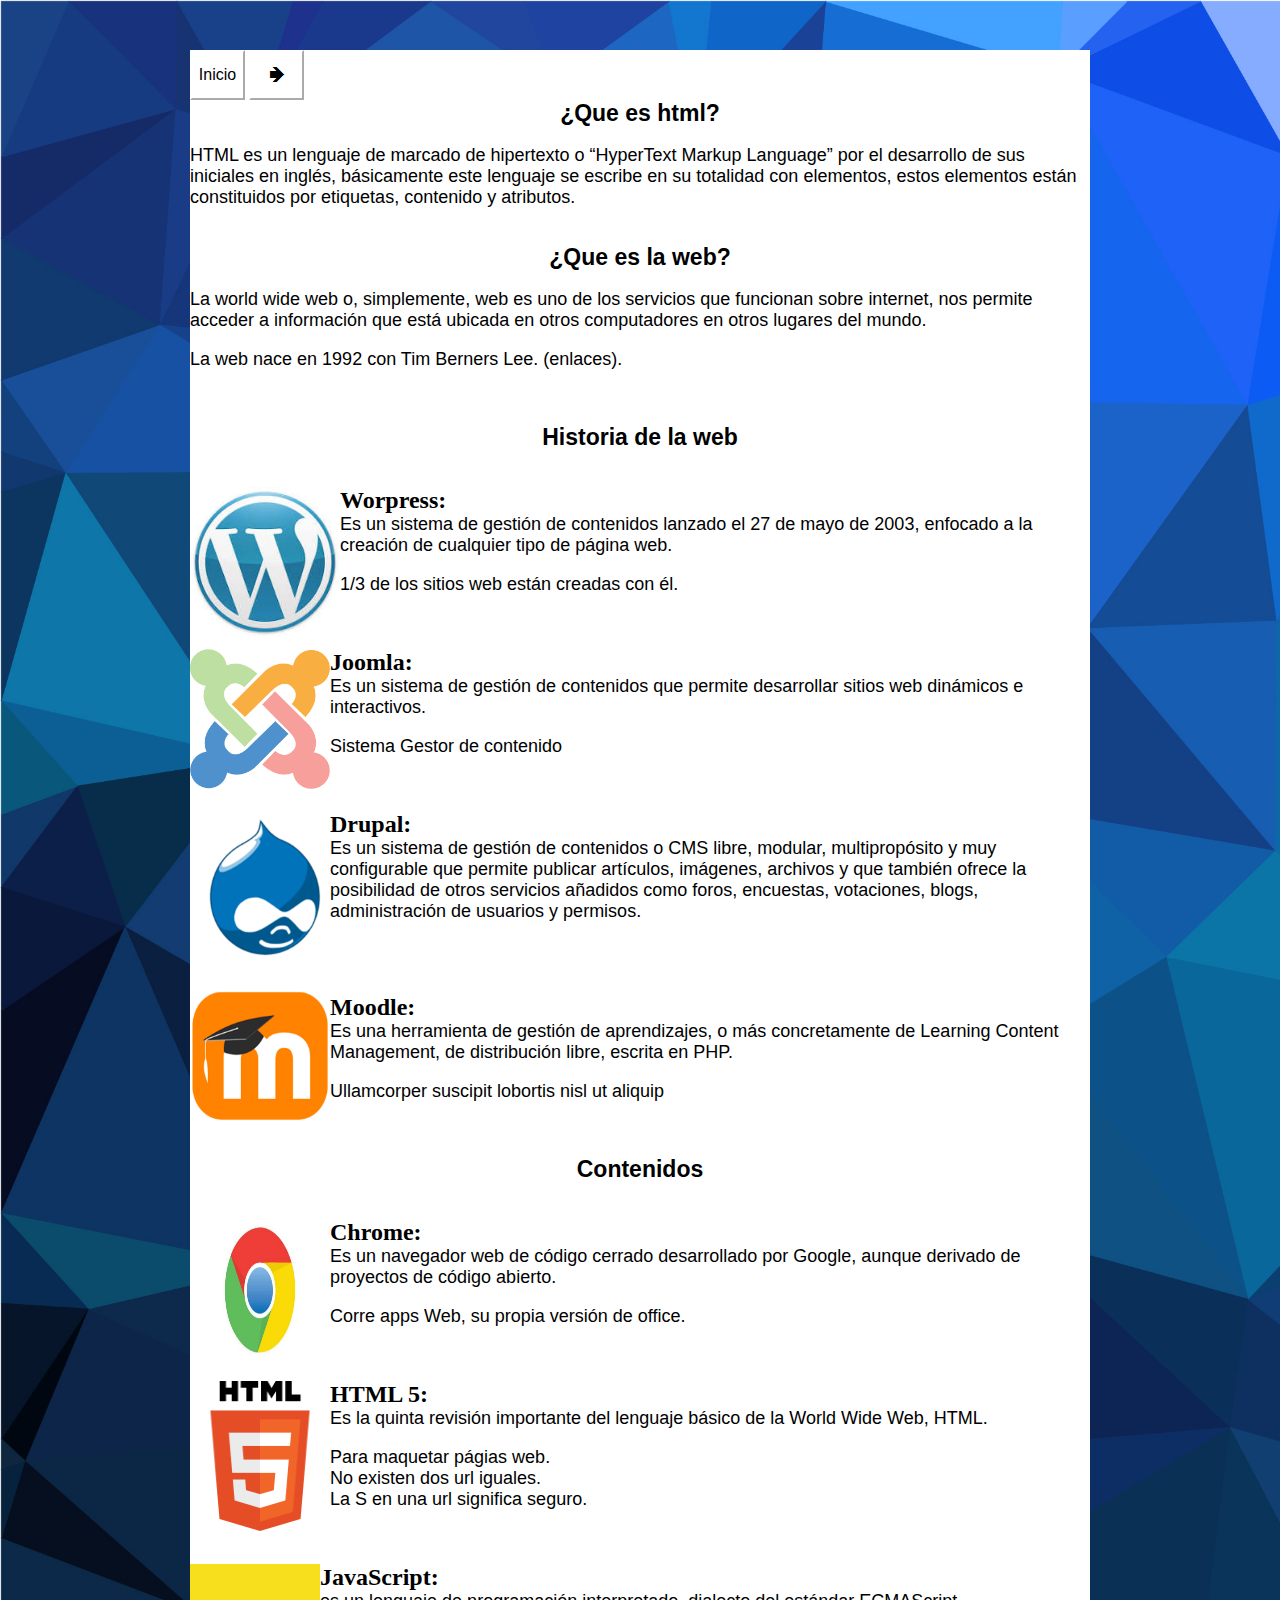
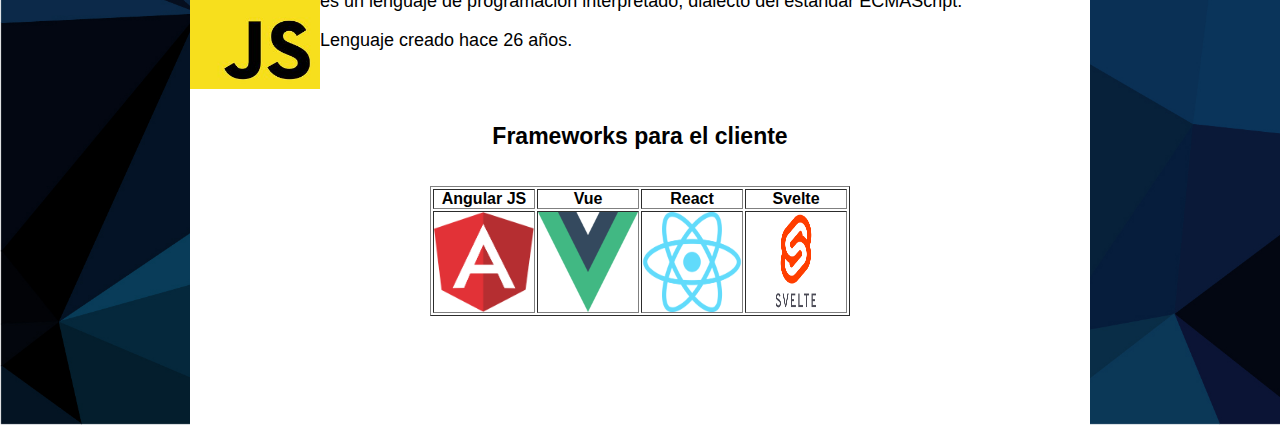
<file: sesion1.html>
<!DOCTYPE html>
<html lang="es">
<head>
    <meta charset="UTF-8">
    <meta http-equiv="X-UA-Compatible" content="IE=edge">
    <meta name="viewport" content="width=device-width, initial-scale=1.0">
    <title>Sesion 1</title>
    <link rel="stylesheet" href="estiloss.css">
</head>
<body>

    <div id="general">

        <div id="titulo">
            <a href="index.html"><button>Inicio</button></a>
            <a href="sesion2.html"><button>🢂</button></a>


            <h1>¿Que es html?</h1>
            <br>
            <p>HTML es un lenguaje de marcado de hipertexto o “HyperText Markup Language” por el desarrollo de sus iniciales en inglés, básicamente
                 este lenguaje se escribe en su totalidad con elementos, estos elementos están constituidos por etiquetas, contenido y atributos.</p>
                 <br>
                 <br>
            <h1>¿Que es la web?</h1>
            <br>     
            <p>La world wide web o, simplemente, web es uno de los servicios que funcionan sobre internet,
                 nos permite acceder a información que está ubicada en otros computadores en otros lugares del mundo.</p>
                 <br>
            <p>La web nace en 1992 con Tim Berners Lee. (enlaces).</p>
            <br>
            <br>
            <br>
            <h1>Historia de la web</h1>
            <br>
            <br>
            <img src="assets/Worpress.jpg" width="150" height="150" alt="Worpress">
            <h2>Worpress:</h2>
            <p>Es un sistema de gestión de contenidos lanzado el 27 de mayo de 2003, enfocado a la creación de cualquier tipo de página web.</p>
            <br>
            <p>1/3 de los sitios web están creadas con él.</p>
            <br>
            <br>
            <br>
            <img src="assets/Joomla.gif" width="140" height="140" alt="Joomla">
            <h2>Joomla:</h2>
            <p>Es un sistema de gestión de contenidos que permite desarrollar sitios web dinámicos e interactivos.</p>
            <br>
            <p>Sistema Gestor de contenido</p>
            <br>
            <br>
            <br>
            <img src="assets/Drupal.gif" width="140" height="150" alt="Drupal">
            <h2>Drupal:</h2>
            <p>Es un sistema de gestión de contenidos o CMS libre, modular, multipropósito y muy configurable que permite publicar artículos, imágenes,
            archivos y que también ofrece la posibilidad de otros servicios añadidos como foros, encuestas, votaciones, blogs, administración de usuarios y permisos.</p>
            <br>
            <br>
            <br>
            <img src="assets/Moodle.png" width="140" height="160" alt="Moodle">
            <br>
            <h2>Moodle:</h2>
            <p>Es una herramienta de gestión de aprendizajes, o más concretamente de Learning Content Management, de distribución libre, escrita en PHP.</p>
            <br>
            <p>Ullamcorper suscipit lobortis nisl ut aliquip</p>
            <br>
            <br>
            <br>
            <h1>Contenidos</h1>
            <br>
            <br>
            <img src="assets/Chrome.jpeg" width="140" height="140" alt="Chrome">
            <h2>Chrome:</h2>
            <p>Es un navegador web de código cerrado​​ desarrollado por Google, aunque derivado de proyectos de código abierto.​​​ </p>
            <br>
            <p>Corre apps Web, su propia versión de office.</p>
            <br>
            <br>
            <br>
            <img src="assets/HTML 5.png" width="140" height="150" alt="html 5">
            <h2>HTML 5:</h2>
            <p>Es la quinta revisión importante del lenguaje básico de la World Wide Web, HTML.</p>
            <br>
            <p>Para maquetar págias web.</p>
            <p>No existen dos url iguales.</p>
            <p>La S en una url significa seguro.</p>
            <br>
            <br>
            <br>
            <img src="assets/JavaScript.jpg" width="130" height="125" alt="JavaScript">
            <h2>JavaScript:</h2>
            <p>es un lenguaje de programación interpretado, dialecto del estándar ECMAScript.</p>
            <br>
            <p>Lenguaje creado hace 26 años.</p>
            <br>
            <br>
            <br>
            <br>
            <center><h1>Frameworks para el cliente</h1></center>
            <br>
            <br>
            <center><table border="1">
            <tr>
                <th>Angular JS</th>
                <th>Vue</th>
                <th>React</th>
                <th>Svelte</th>
            </tr>
                <tr>
                    <td><img src="assets/Angular JS.png" width="100" height="100" alt="Angular JS"></td>
                    <td><img src="assets/Vue.png" width="100" height="100" alt="Vue"></td>
                    <td><img src="assets/React.jpeg" width="100" height="100" alt="React"></td>
                    <td><img src="assets/svelte.png" width="100" height="100" alt="Svelte"></td>
                </tr>
            </table></center>


        </div>

    </div>

</body>
</html>
</file>
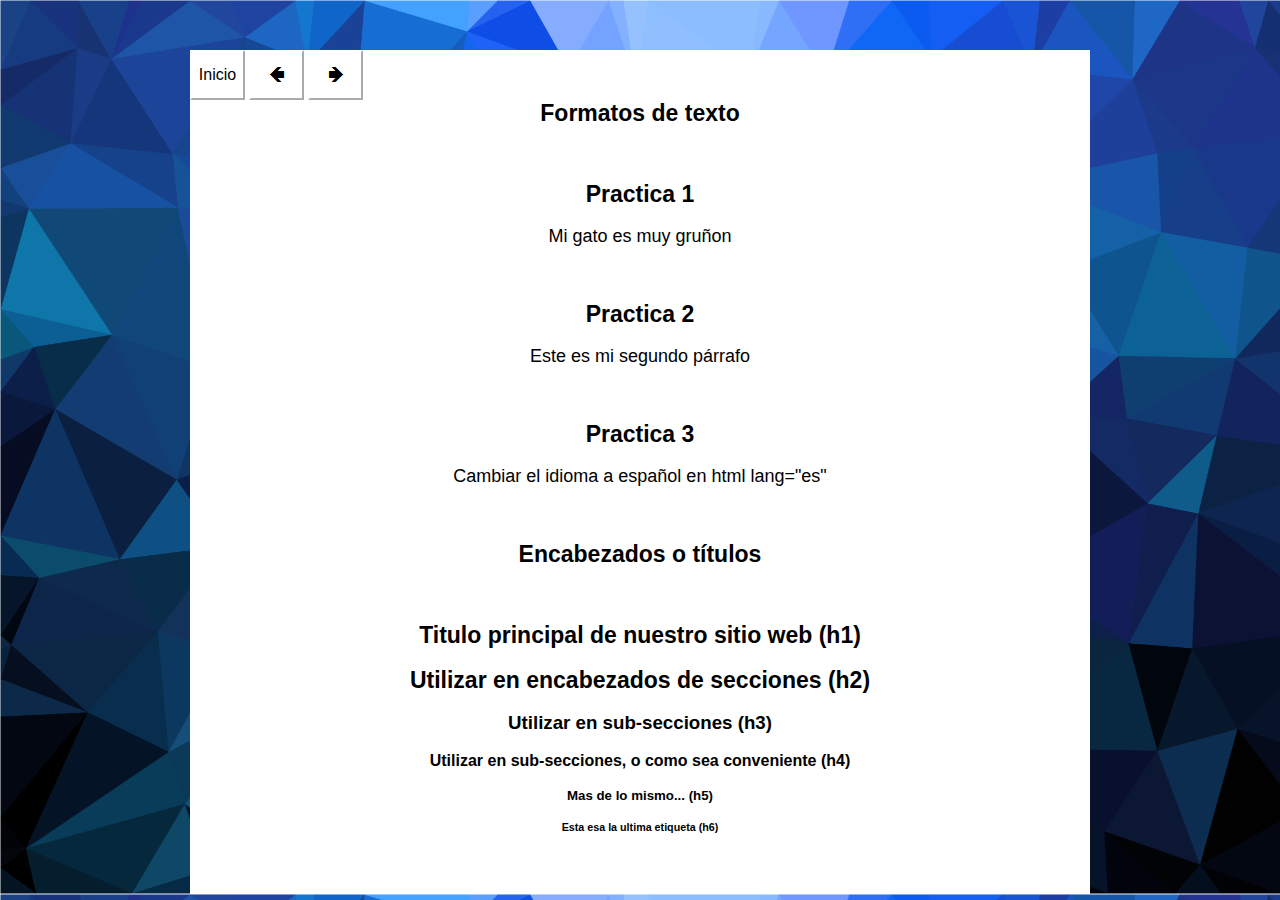
<file: sesion2.html>
<!DOCTYPE html>
<html lang="es">
<head>
    <meta charset="UTF-8">
    <meta http-equiv="X-UA-Compatible" content="IE=edge">
    <meta name="viewport" content="width=device-width, initial-scale=1.0">
    <title>Sesion 2</title>
    <link rel="stylesheet" href="estilosss.css">
</head>
<body>

    <div id="general">

        <div id="titulo">
            <a href="index.html"><button>Inicio</button></a>
            <a href="sesion1.html"><button>🢀</button></a>
            <a href="sesion3.html"><button>🢂</button></a>

            <h1>Formatos de texto</h1>
            <br><br><br>
            <h2>Practica 1</h2>
            <br>
            <p>Mi gato es muy gruñon</p>
            <br><br><br>
            <h2>Practica 2</h2>
            <br>
            <p>Este es mi segundo párrafo</p>
            <br><br><br>
            <h2>Practica 3</h2>
            <br>
            <p>Cambiar el idioma a español en html lang="es"</p>
            <br><br><br>
            <h2>Encabezados o títulos</h2>
            <br><br><br>
            <h1>Titulo principal de nuestro sitio web (h1)</h1>
            <br>
            <h2>Utilizar en encabezados de secciones (h2)</h2>
            <br>
            <h3>Utilizar en sub-secciones (h3)</h3>
            <br>
            <h4>Utilizar en sub-secciones, o como sea conveniente (h4)</h4>
            <br>
            <h5>Mas de lo mismo... (h5)</h5>
            <br>
            <h6>Esta esa la ultima etiqueta (h6)</h6>
        </div>

    </div>

</body>
</html>
</file>
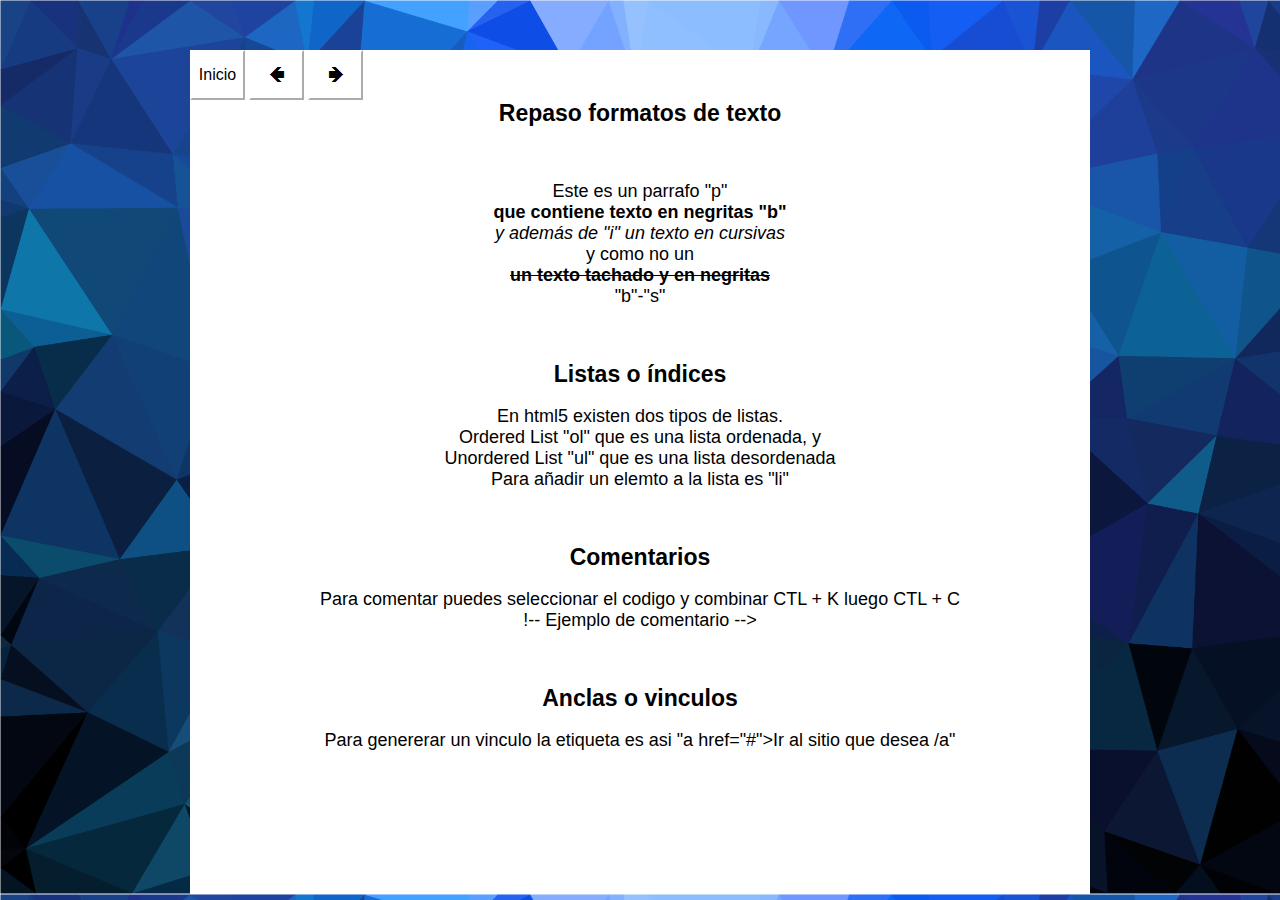
<file: sesion3.html>
<!DOCTYPE html>
<html lang="es">
<head>
    <meta charset="UTF-8">
    <meta http-equiv="X-UA-Compatible" content="IE=edge">
    <meta name="viewport" content="width=device-width, initial-scale=1.0">
    <title>Sesion 3</title>
    <link rel="stylesheet" href="estilosss.css">
</head>
<body>

    <div id="general">

        <div id="titulo">
            <a href="index.html"><button>Inicio</button></a>
            <a href="sesion2.html"><button>🢀</button></a>
            <a href="sesion4.html"><button>🢂</button></a>

            <h1>Repaso formatos de texto</h1>
            <br><br><br>
            <p>Este es un parrafo "p"</p><p><b>que contiene texto en negritas "b"</b></p><p><i>y además de "i" un texto en cursivas </i></p>
            <p>y como no un </p><p><b><s>un texto tachado y en negritas </s></b></p><p>"b"-"s"</p>
            <br><br><br>
            <h1>Listas o índices</h1>
            <br>
            <p>En html5 existen dos tipos de listas.</p>
            <p>Ordered List "ol" que es una lista ordenada, y</p>
            <p>Unordered List "ul" que es una lista desordenada</p>
            <p>Para añadir un elemto a la lista es "li"</p>
            <br><br><br>
            <h1>Comentarios</h1>
            <br>
            <p>Para comentar puedes seleccionar el codigo y combinar CTL + K luego CTL + C</p>
            <p>!-- Ejemplo de comentario --></p>
            <br><br><br>
            <h1>Anclas o vinculos</h1>
            <br>
            <p>Para genererar un vinculo la etiqueta es asi "a href="#">Ir al sitio que desea /a" </p>



        </div>

    </div>

</body>
</html>
</file>
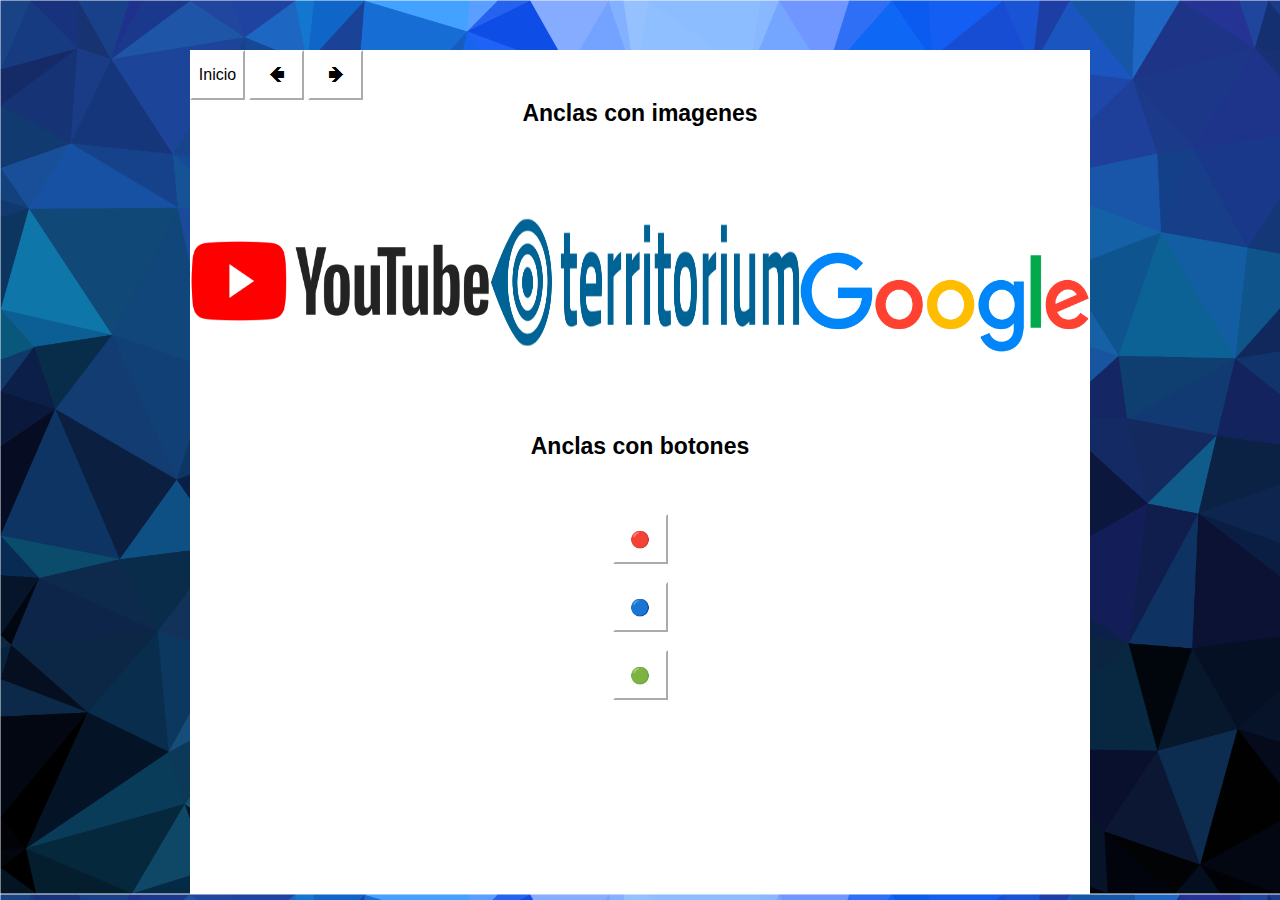
<file: sesion4.html>
<!DOCTYPE html>
<html lang="es">
<head>
    <meta charset="UTF-8">
    <meta http-equiv="X-UA-Compatible" content="IE=edge">
    <meta name="viewport" content="width=device-width, initial-scale=1.0">
    <title>Sesion 4</title>
    <link rel="stylesheet" href="estilosss.css">
</head>
<body>

    <div id="general">

        <div id="titulo">
            <a href="index.html"><button>Inicio</button></a>
            <a href="sesion3.html"><button>🢀</button></a>
            <a href="sesion5.html"><button>🢂</button></a>

            <h1>Anclas con imagenes</h1>
            <br><br></br>
            <a href="https://www.youtube.com/"><img src="assets/YouTube.png"  width="300" height="200" alt="Ir a YouTube"></a><br><br><a href="https://sena.territorio.la/index.php?login=true"><img src="assets/territorium.png"  width="310" height="130" alt="Ir a Territorium"></a><a href="https://www.google.com/"><img src="assets/Google.png"  width="290" height="170" alt="Ir a Google"></a>
            <br><br><br><br><br><br><br><br><br><br><br><br>
            <h1>Anclas con botones</h1>
            <br><br><br>
            <center><a href="https://www.youtube.com/"><button>🔴</button></a></center>
            <br>
            <center><a href="https://sena.territorio.la/index.php?login=true"><button>🔵</button></a></center>
            <br>
            <center><a href="https://www.google.com/"><button>🟢</button></a></center>
            
        </div>

    </div>

</body>
</html>
</file>
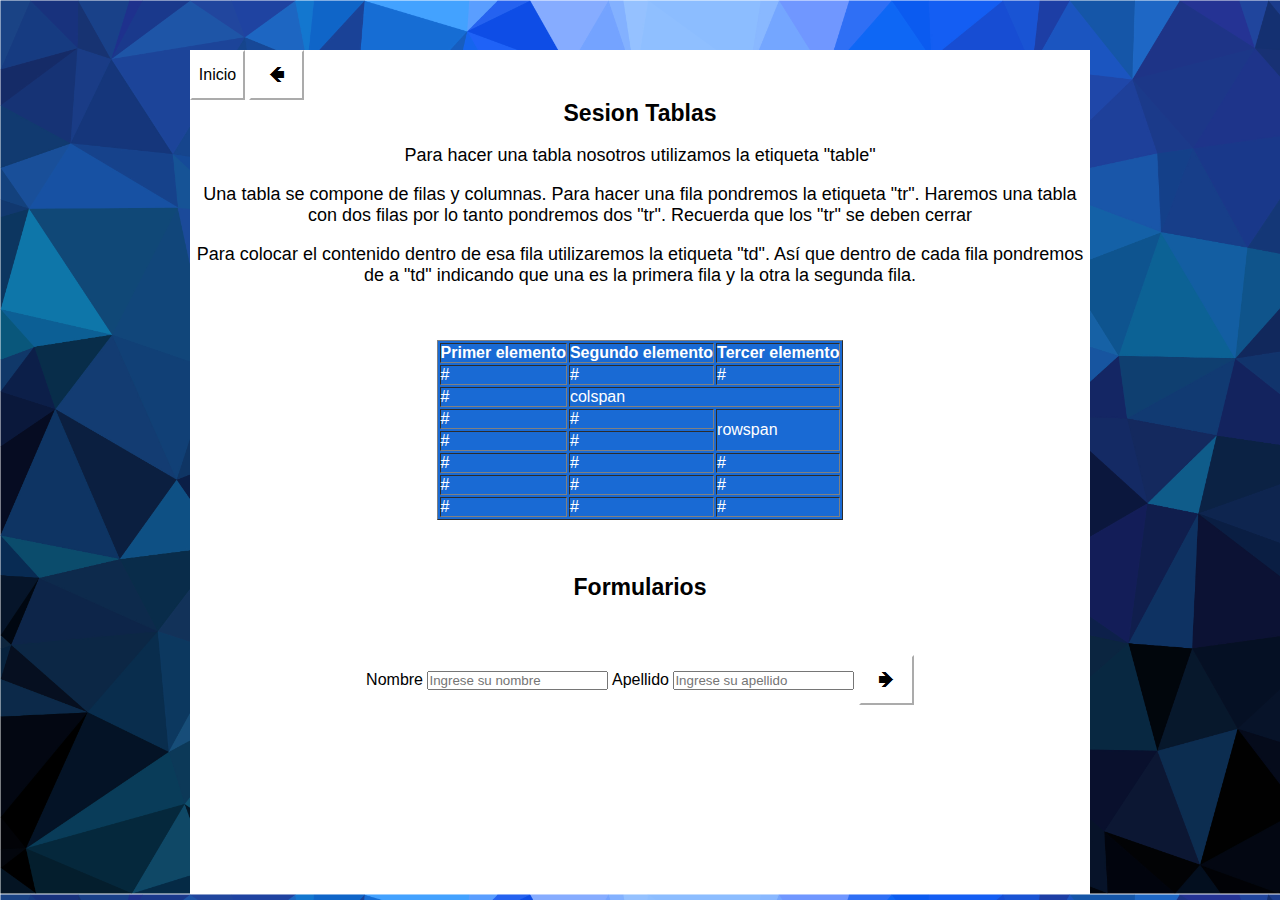
<file: sesion5.html>
<!DOCTYPE html>
<html lang="es">
<head>
    <meta charset="UTF-8">
    <meta http-equiv="X-UA-Compatible" content="IE=edge">
    <meta name="viewport" content="width=device-width, initial-scale=1.0">
    <title>Sesion 5</title>
    <link rel="stylesheet" href="estilosss.css">
</head>
<body>

    <div id="general">

        <div id="titulo">
            <a href="index.html"><button>Inicio</button></a>
            <a href="sesion4.html"><button>🢀</button></a>

            <h1>Sesion Tablas</h1>
            <br>
            <p>Para hacer una tabla nosotros utilizamos la etiqueta "table"</p>
            <br>
            <p>Una tabla se compone de filas y columnas. Para hacer una fila pondremos la etiqueta "tr".
            Haremos una tabla con dos filas por lo tanto pondremos dos "tr". Recuerda que los "tr" se deben cerrar</p>
            <br>
            <p>Para colocar el contenido dentro de esa fila utilizaremos la etiqueta "td".
            Así que dentro de cada fila pondremos de a "td" indicando que una es la primera fila y la otra la segunda fila.</p>
            <br><br><br>
            <center><table border="1">
                <tr>
                <th>Primer elemento</th>
                <th>Segundo elemento</th>
                <th>Tercer elemento</th>
                </tr>
                <tr>
                    <td>#</td>
                    <td>#</td>
                    <td>#</td>
                </tr>
                <tr>
                    <td>#</td>
                    <td colspan="2">colspan</td>
                </tr>
                <tr>
                    <td>#</td>
                    <td>#</td>
                    <td rowspan="2">rowspan</td>
                </tr>
                <tr>
                    <td>#</td>
                    <td>#</td>
                </tr>
                <tr>
                    <td>#</td>
                    <td>#</td>
                    <td>#</td>
                </tr>
                <tr>
                    <td>#</td>
                    <td>#</td>
                    <td>#</td>
                </tr>
                <tr>
                    <td>#</td>
                    <td>#</td>
                    <td>#</td>
                </tr>
            </table></center>
            <br><br><br>
            <h1>Formularios</h1>
            <br><br><br>
            <center><form action="enviando.html" method="get">
                <label for="nombre">Nombre</label>
                <input id="nombre" placeholder="Ingrese su nombre">

                <label for="apellido">Apellido</label>
                <input id="apellido" placeholder="Ingrese su apellido">

                <button type="submit">🢂</button>
            </form></center>

        </div>

    </div>

</body>
</html>
</file>
<file: estiloss.css>
*{
    margin: 0px;
    padding: 0px;
}

body{
    background: url(assets/azul.jpg);
    background-size: cover;
}

h1{
    font-family: Verdana, Geneva, Tahoma, sans-serif;
    font-size: 23px;
    color: black;
    text-align: center
}
p{
    font-size: 18px;
    font-family: Verdana, Geneva, Tahoma, sans-serif;
    text-align: left
    
    
    
}
img{
    float: left;

}
table{
    font-family: Verdana, Geneva, Tahoma, sans-serif;
}

div#general{
    margin: auto;
    margin-top: 50px;
    width: 900px;
    height: 1975px;
    background: white;
}

div#titulo{
    width: 900px;
    height: 50px;
    background-color: white;
}

button{
    width: 55px;
    height: 50px;
    background-color: white;
    font-size: 15px;
    font-family: Verdana, Geneva, Tahoma, sans-serif;
    font-size: medium;
    color: black;
    border-color: white;
    
}
</file>
<file: estilosss.css>
*{
    margin: 0px;
    padding: 0px;
}

body{
    background: url(assets/azul.jpg);
    background-size: cover;
}

h1{
    font-family: Verdana, Geneva, Tahoma, sans-serif;
    font-size: 23px;
    color: black;
    text-align: center
}
h2{
    font-family: Verdana, Geneva, Tahoma, sans-serif;
    font-size: 23px;
    color: black;
    text-align: center
}
h3{
    font-family: Verdana, Geneva, Tahoma, sans-serif;
    color: black;
    text-align: center;
}
h4{
    font-family: Verdana, Geneva, Tahoma, sans-serif;
    color: black;
    text-align: center;
}
h5{
    font-family: Verdana, Geneva, Tahoma, sans-serif;
    color: black;
    text-align: center;
}
h6{
    font-family: Verdana, Geneva, Tahoma, sans-serif;
    color: black;
    text-align: center;
}
p{
    font-size: 18px;
    font-family: Verdana, Geneva, Tahoma, sans-serif;
    text-align: center
    
    
}
img{
    float: left;

}
table{
    font-family: Verdana, Geneva, Tahoma, sans-serif;
    background-color: rgb(25, 106, 212);
    color: white;
}
form{
    font-family: Verdana, Geneva, Tahoma, sans-serif;
}

div#general{
    margin: auto;
    margin-top: 50px;
    width: 900px;
    height: 844px;
    background: white;
}

div#titulo{
    width: 900px;
    height: 50px;
    background-color: white;
}

button{
    width: 55px;
    height: 50px;
    background-color: white;
    font-size: 15px;
    font-family: Verdana, Geneva, Tahoma, sans-serif;
    font-size: medium;
    color: black;
    border-color: white;
    
}
</file>
